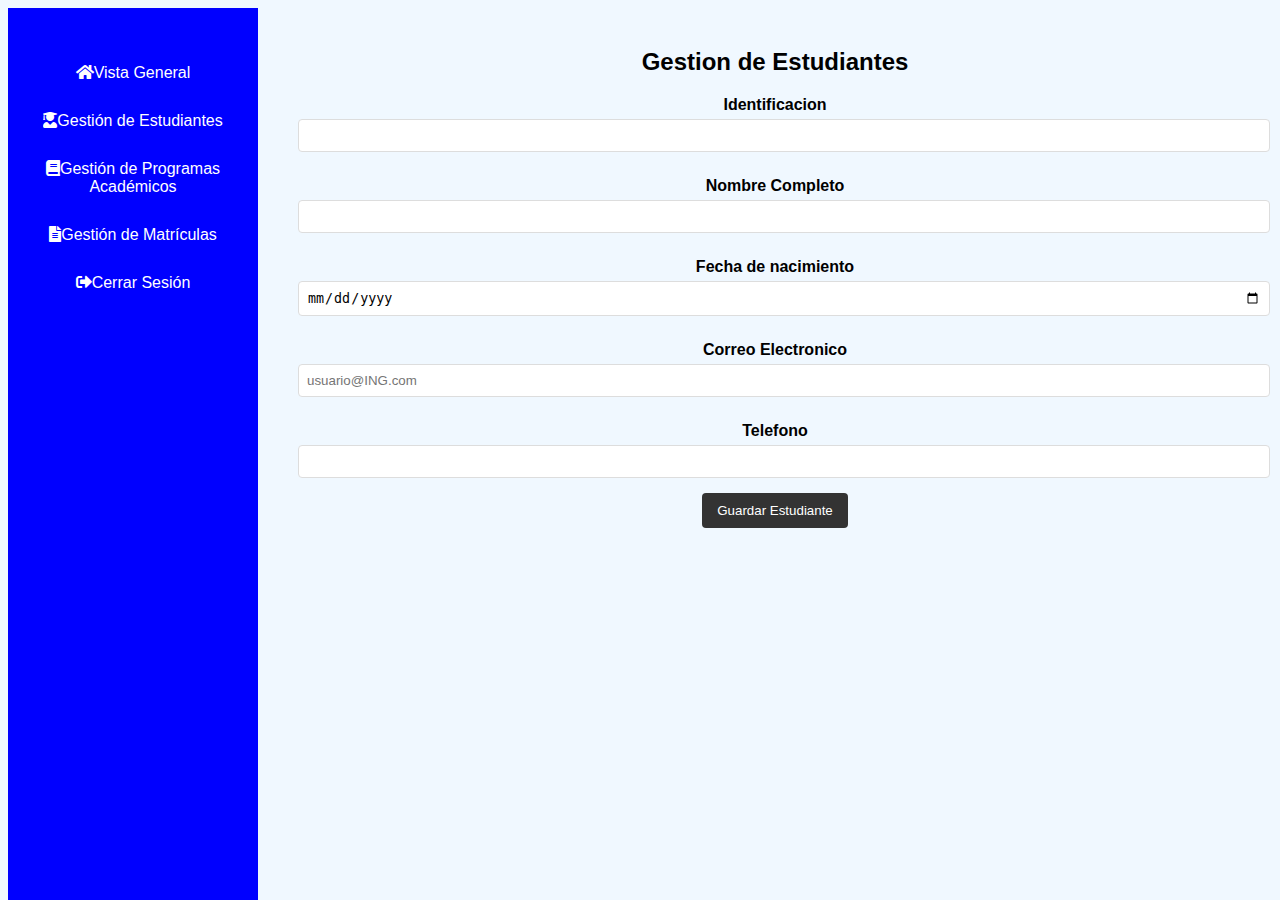
<file: html/estudiantes.html>
<!DOCTYPE html>
<html lang="es">
<head>
    <meta charset="UTF-8">
    <title>Vista General</title>
    <link rel="stylesheet" href="../css/styles.css">
    <link rel="icon" href="../recursos/minilogo-cecar.png">
    <link rel="stylesheet" href="https://cdnjs.cloudflare.com/ajax/libs/font-awesome/5.15.4/css/all.min.css">
</head>
<body>
    <nav class="sidebar">
        <ul>
            <li><a href="../index.html"><i class="fas fa-home"></i><span class="nav-item">Vista General</span></a></li>
            <li><a href="../html/estudiantes.html"><i class="fas fa-user-graduate"></i><span class="nav-item">Gestión de Estudiantes</span></a></li>
            <li><a href="../html/programas.html"><i class="fas fa-book"></i><span class="nav-item">Gestión de Programas Académicos</span></a></li>
            <li><a href="../html/matriculas.html"><i class="fas fa-file-alt"></i><span class="nav-item">Gestión de Matrículas</span></a></li>
            <li class="logout"><a href="#"><i class="fas fa-sign-out-alt"></i><span class="nav-item">Cerrar Sesión</span></a></li>
        </ul>
    </nav>
    
    <section>

        <h2>Gestion de Estudiantes</h2>
        <form id="estudiantes">

            <label for="id-estudiantes">Identificacion</label>
            <input type="text" id="id-estudiantes" required pattern="[A-Za-z0-9]+">

            <label for="nombre-completo">Nombre Completo</label>
            <input type="text" id="nombre-completo" required pattern="^[A-Za-zÁÉÍÓÚáéíóúÑñ]+( [A-Za-zÁÉÍÓÚáéíóúÑñ]+)*$">

            <label for="fecha-nacimiento">Fecha de nacimiento</label>
            <input type="date" id="fecha-nacimiento" required>

            <label for="email">Correo Electronico</label>
            <input type="email" id="email" placeholder="usuario@ING.com">

            <label for="telefono">Telefono</label>
            <input type="tel" id="telefono" pattern="[0-9]{8,15}">

            <button type="submit">Guardar Estudiante</button>

        </form>
    </section>
    <script src="/js/estudiantes.js"></script>
</body>
</html>
</file>
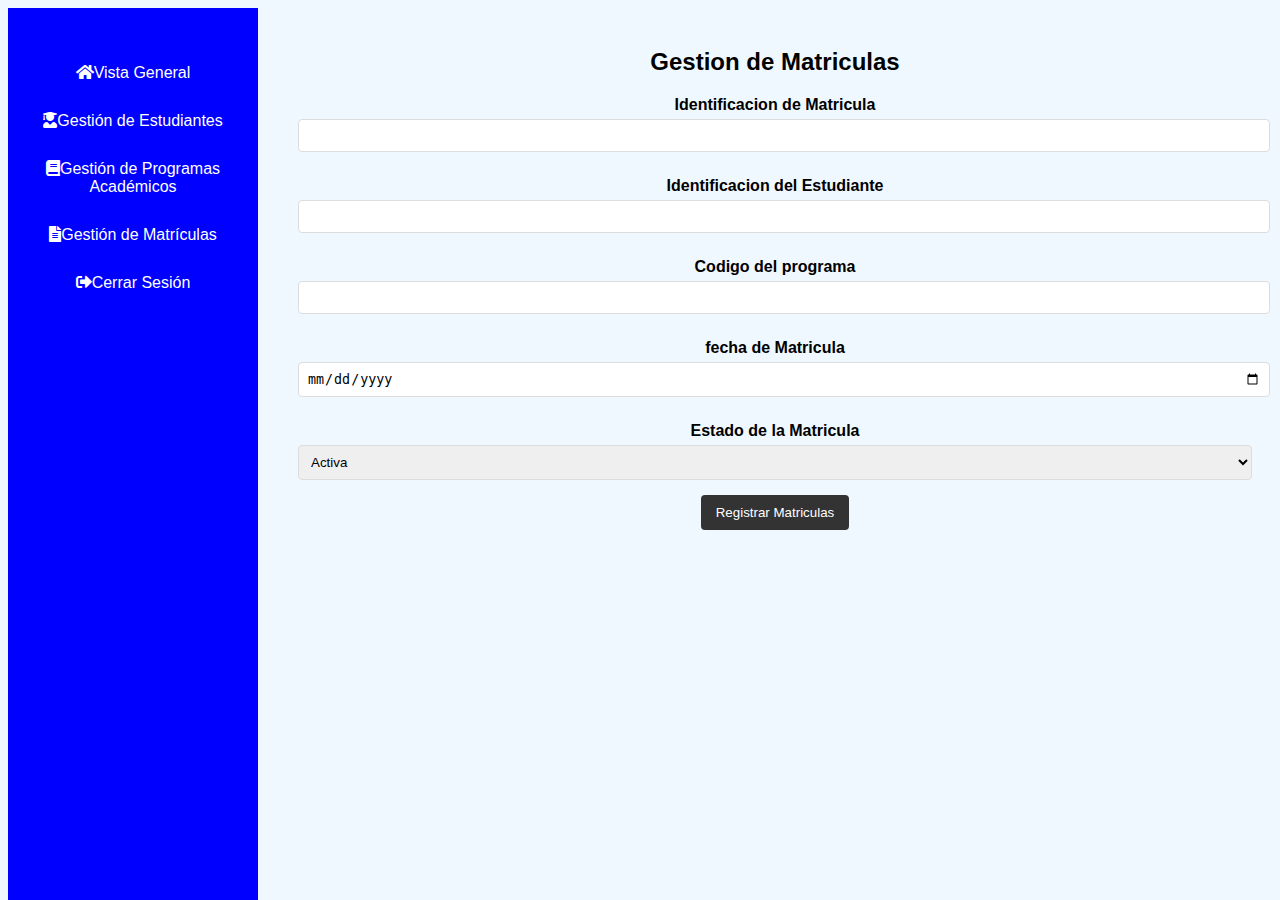
<file: html/matriculas.html>
<!DOCTYPE html>
<html lang="es">
<head>
    <meta charset="UTF-8">
    <title>Gestión de Estudiantes</title>
    <link rel="icon" href="../recursos/minilogo-cecar.png">
    <link rel="stylesheet" href="../css/styles.css">
    <link rel="stylesheet" href="https://cdnjs.cloudflare.com/ajax/libs/font-awesome/5.15.4/css/all.min.css">
</head>
<body>
    <nav class="sidebar">
        <ul>
            <li><a href="../index.html"><i class="fas fa-home"></i><span class="nav-item">Vista General</span></a></li>
            <li><a href="../html/estudiantes.html"><i class="fas fa-user-graduate"></i><span class="nav-item">Gestión de Estudiantes</span></a></li>
            <li><a href="../html/programas.html"><i class="fas fa-book"></i><span class="nav-item">Gestión de Programas Académicos</span></a></li>
            <li><a href="../html/matriculas.html"><i class="fas fa-file-alt"></i><span class="nav-item">Gestión de Matrículas</span></a></li>
            <li class="logout"><a href="#"><i class="fas fa-sign-out-alt"></i><span class="nav-item">Cerrar Sesión</span></a></li>
        </ul>
    </nav>
 

    <section>
        <h2>Gestion de Matriculas</h2>

        <form id="for-matriculas">

            <label for="id-matricula">Identificacion de Matricula</label>
            <input type="text" id="id-matricula" required pattern="[A-Za-z0-9]+">

            <label for="id-estudiantes-matricula">Identificacion del Estudiante</label>
            <input type="text" id="id-estudiantes-matricula" required>

            <label for="codigo-programa-matricula">Codigo del programa</label>
            <input type="text" id="codigo-programa-matricula" required>

            <label for="fecha-matricula">fecha de Matricula</label>
            <input type="date" id="fecha-matricula" required>

            <label for="estado">Estado de la Matricula</label>
            <select  id="estado" required>

                    <option value="activa">Activa</option>
                    <option value="en_proceso">En proceso</option>
                    <option value="finalizada">Finalizada</option>
                    <option value="cancelada">Cancelada</option>
                </select>
                <button type="submit">Registrar Matriculas</button>
            
           

        </form>
    </section>
    <script src="/js/matriculas.js"></script>
</body>
</html>
</file>
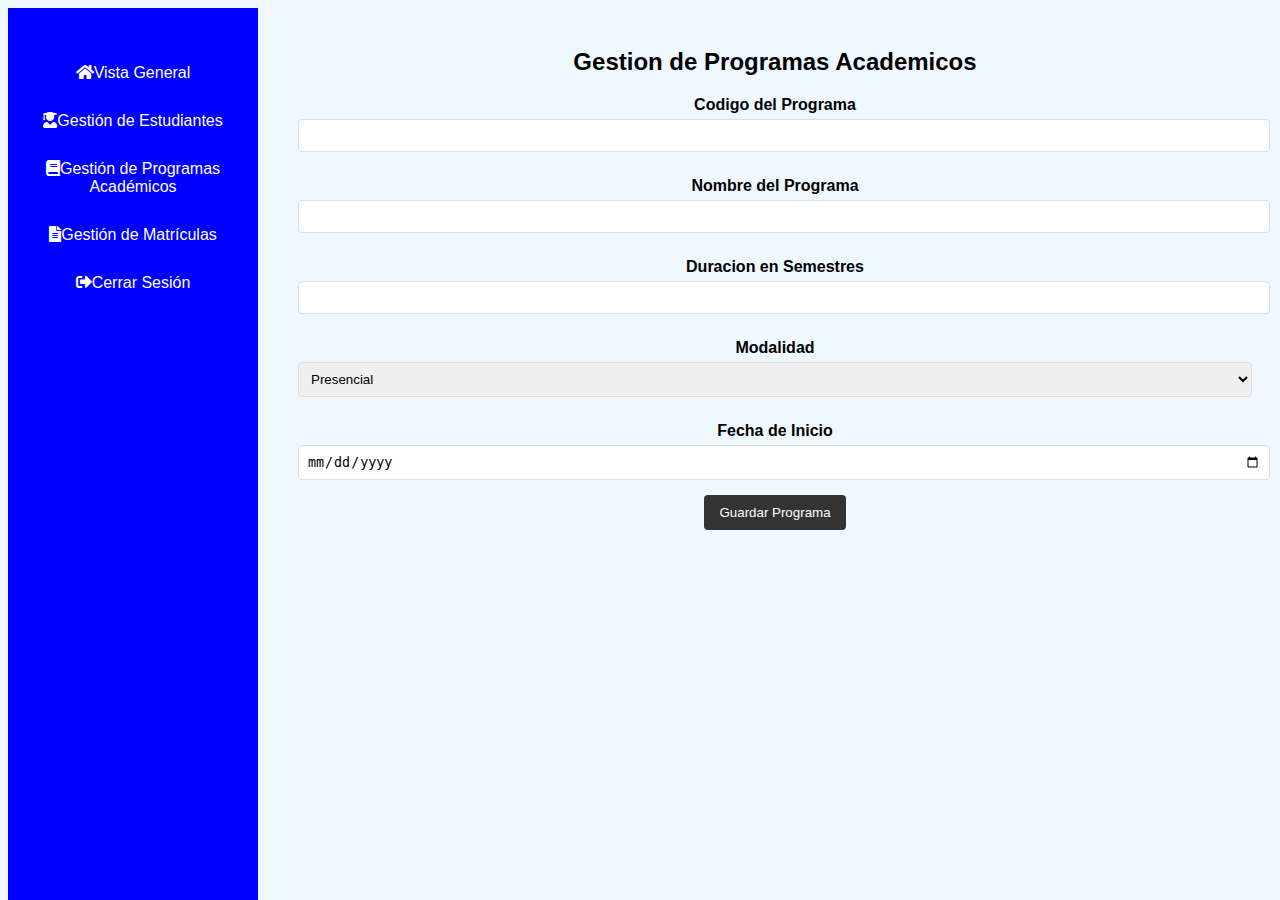
<file: html/programas.html>
<!DOCTYPE html>
<html lang="es">
<head>
    <meta charset="UTF-8">
    <title>Gestión de Programas Académicos</title>
    <link rel="icon" href="../recursos/minilogo-cecar.png">
    <link rel="stylesheet" href="../css/styles.css">
    <link rel="stylesheet" href="https://cdnjs.cloudflare.com/ajax/libs/font-awesome/5.15.4/css/all.min.css">
</head>
<body>
    <nav class="sidebar">
        <ul>
            <li><a href="../index.html"><i class="fas fa-home"></i><span class="nav-item">Vista General</span></a></li>
            <li><a href="../html/estudiantes.html"><i class="fas fa-user-graduate"></i><span class="nav-item">Gestión de Estudiantes</span></a></li>
            <li><a href="../html/programas.html"><i class="fas fa-book"></i><span class="nav-item">Gestión de Programas Académicos</span></a></li>
            <li><a href="../html/matriculas.html"><i class="fas fa-file-alt"></i><span class="nav-item">Gestión de Matrículas</span></a></li>
            <li class="logout"><a href="#"><i class="fas fa-sign-out-alt"></i><span class="nav-item">Cerrar Sesión</span></a></li>
        </ul>
    </nav>
    

    <section>

        <h2>Gestion de Programas Academicos</h2>
        <form id="form-programas">

            <label for="codigo-programa">Codigo del Programa</label>
            <input type="text" id="codigo-programa" required pattern="[A-Za-z0-9]+">

            <label for="nombre-programa">Nombre del Programa</label>
            <input type="text" id="nombre-programa" required >

            <label for="duracion"> Duracion en Semestres</label>
            <input type="number" id="duracion" required min="1" max="10 " >

            <label for="modalidad">Modalidad</label>

            <select id="modalidad" required>
                <option value="Presencial">Presencial</option>
                <option value="virtual">Virtual</option>
                <option value="semipresencial">Semipresencial</option>

                
            </select>

            <label for="fecha-inicio">Fecha de Inicio</label>
            <input type="date" id="fecha-inicio" required >

            <button type="submit">Guardar Programa</button>


        </form>
    </section>
    <script src="/js/programas.js"></script>
</body>
</html>
</file>
<file: css/styles.css>
body {
    font-family: Arial, sans-serif;
    background-color: aliceblue;
    text-align: center;
}

.sidebar {
    width: 250px;
    height: 100%;
    position: fixed;
    background-color: blue;
    color: azure;
    padding-top: 25px;
}

.sidebar ul {
    list-style-type: none;
    padding: 0;
}

.sidebar ul li {
    padding: 15px;
    text-align: center;
}

.sidebar ul li a {
    color: #fff;
    text-decoration: none;
    display: block;
}

.sidebar ul li a:hover {
    background-color: #5a5656;
}

section {
    margin-left: 270px;
    padding: 20px;
}

form label {
    display: block;
    margin-top: 10px;
    font-weight: bold;
}

form input, form select {
    width: 100%;
    padding: 8px;
    margin-top: 5px;
    margin-bottom: 15px;
    border: 1px solid #ddd;
    border-radius: 4px;
}

button {
    background-color: #333;
    color: #fff;
    padding: 10px 15px;
    border: none;
    border-radius: 4px;
    cursor: pointer;
}

button:hover {
    background-color: #575757;
}
</file>
